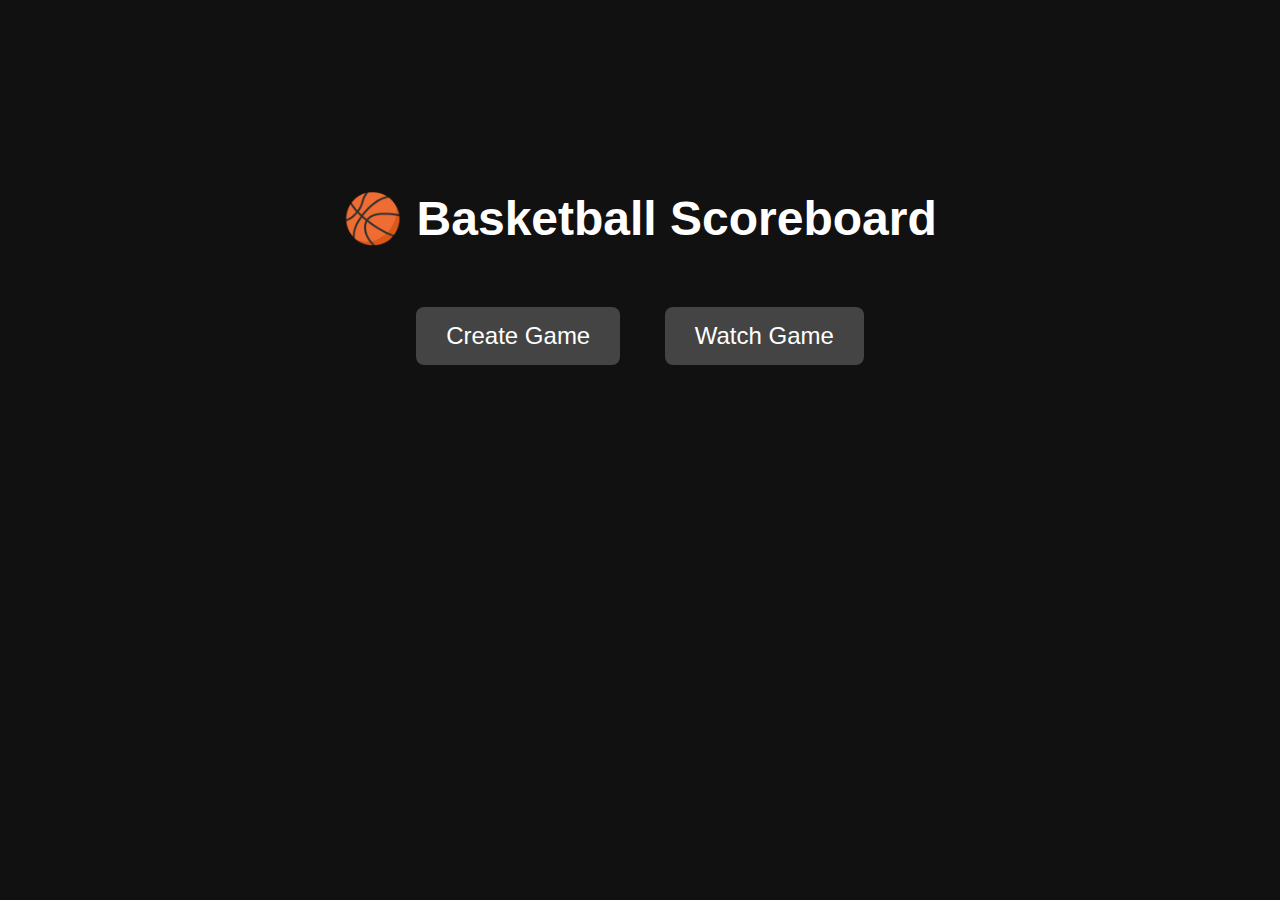
<file: templates/index.html>
<!DOCTYPE html>
<html lang="en">
<head>
    <meta charset="UTF-8">
    <title>Basketball Scoreboard</title>
    <style>
        body {
            background-color: #111;
            color: #fff;
            font-family: Arial, sans-serif;
            text-align: center;
            padding-top: 150px;
        }
        h1 {
            font-size: 3em;
            margin-bottom: 40px;
        }
        a.button {
            display: inline-block;
            font-size: 24px;
            padding: 15px 30px;
            margin: 20px;
            background-color: #444;
            color: white;
            text-decoration: none;
            border-radius: 8px;
            transition: background 0.3s;
        }
        a.button:hover {
            background-color: #666;
        }
    </style>
</head>
<body>

    <h1>🏀 Basketball Scoreboard</h1>

    <a href="/create" class="button">Create Game</a>
    <a href="/watch" class="button">Watch Game</a>

</body>
</html>
</file>
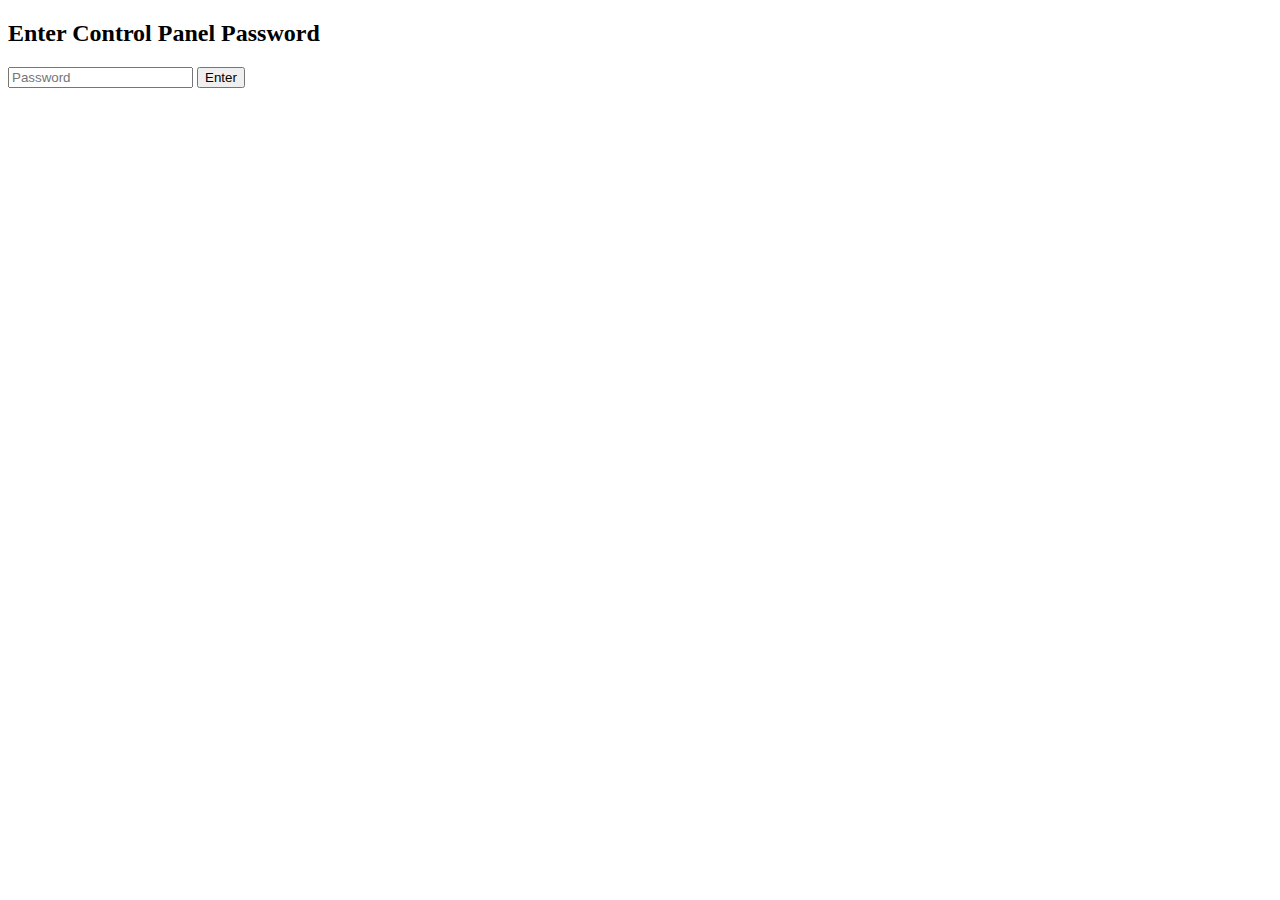
<file: templates/control_login.html>
<!DOCTYPE html>
<html>
<head>
  <title>Login to Control Game</title>
</head>
<body>
  <h2>Enter Control Panel Password</h2>
  <form method="POST">
    <input type="password" name="password" placeholder="Password" required>
    <button type="submit">Enter</button>
  </form>
</body>
</html>
</file>
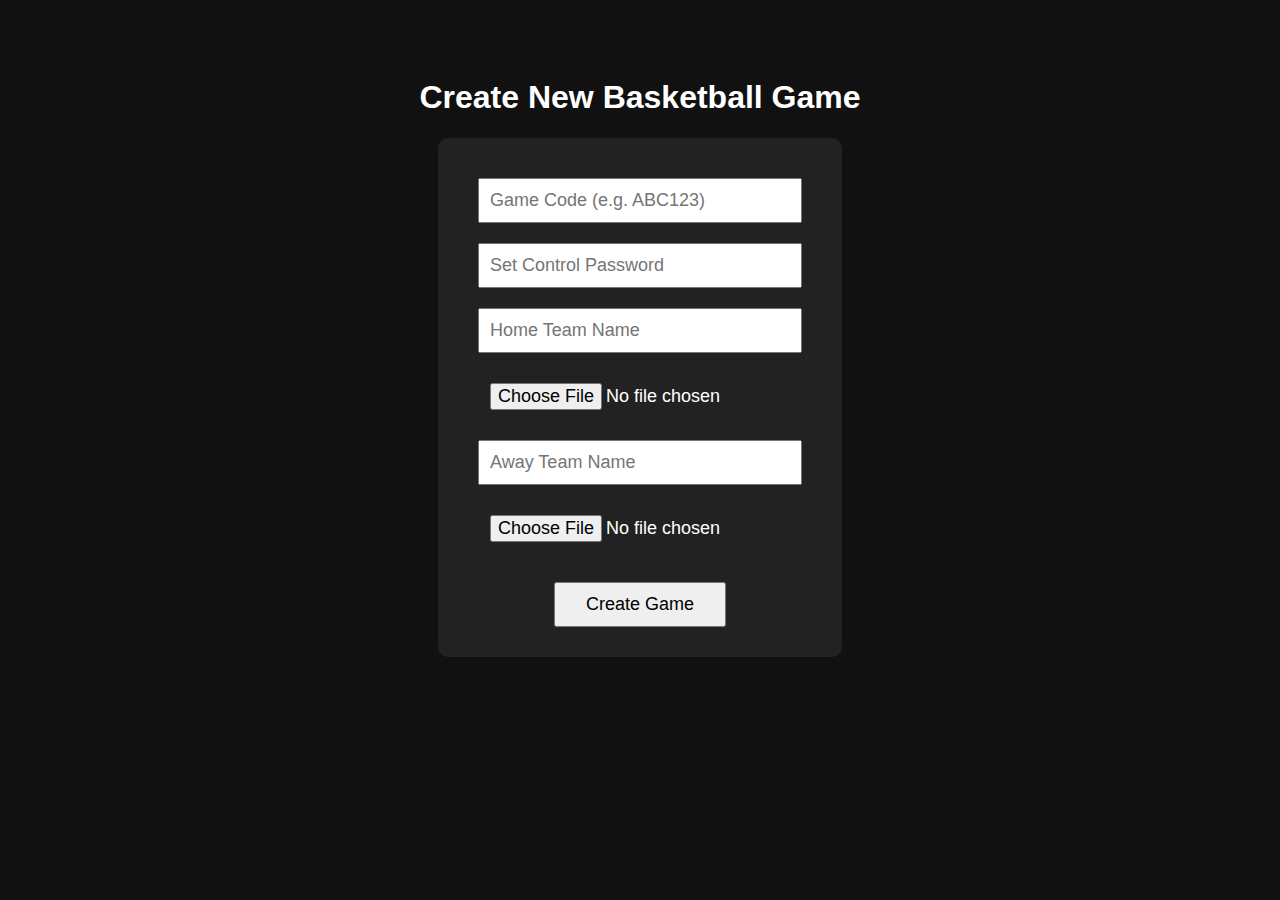
<file: templates/create.html>
<!DOCTYPE html>
<html lang="en">
<head>
    <meta charset="UTF-8">
    <title>Create Game</title>
    <style>
        body {
            background-color: #111;
            color: #fff;
            font-family: Arial, sans-serif;
            text-align: center;
            padding: 50px;
        }
        form {
            background-color: #222;
            padding: 30px;
            border-radius: 10px;
            display: inline-block;
        }
        input[type="text"], input[type="password"], input[type="file"] {
            font-size: 18px;
            padding: 10px;
            margin: 10px;
            width: 300px;
        }
        button {
            font-size: 18px;
            padding: 10px 30px;
            margin-top: 20px;
        }
    </style>
</head>
<body>

    <h1>Create New Basketball Game</h1>
    <form action="/create" method="post" enctype="multipart/form-data">
        <input type="text" name="game_code" placeholder="Game Code (e.g. ABC123)" required><br>
        <input type="password" name="password" placeholder="Set Control Password" required><br>

        <input type="text" name="home_name" placeholder="Home Team Name"><br>
        <input type="file" name="home_logo" accept="image/*"><br>

        <input type="text" name="away_name" placeholder="Away Team Name"><br>
        <input type="file" name="away_logo" accept="image/*"><br>

        <button type="submit">Create Game</button>
    </form>

</body>
</html>
</file>
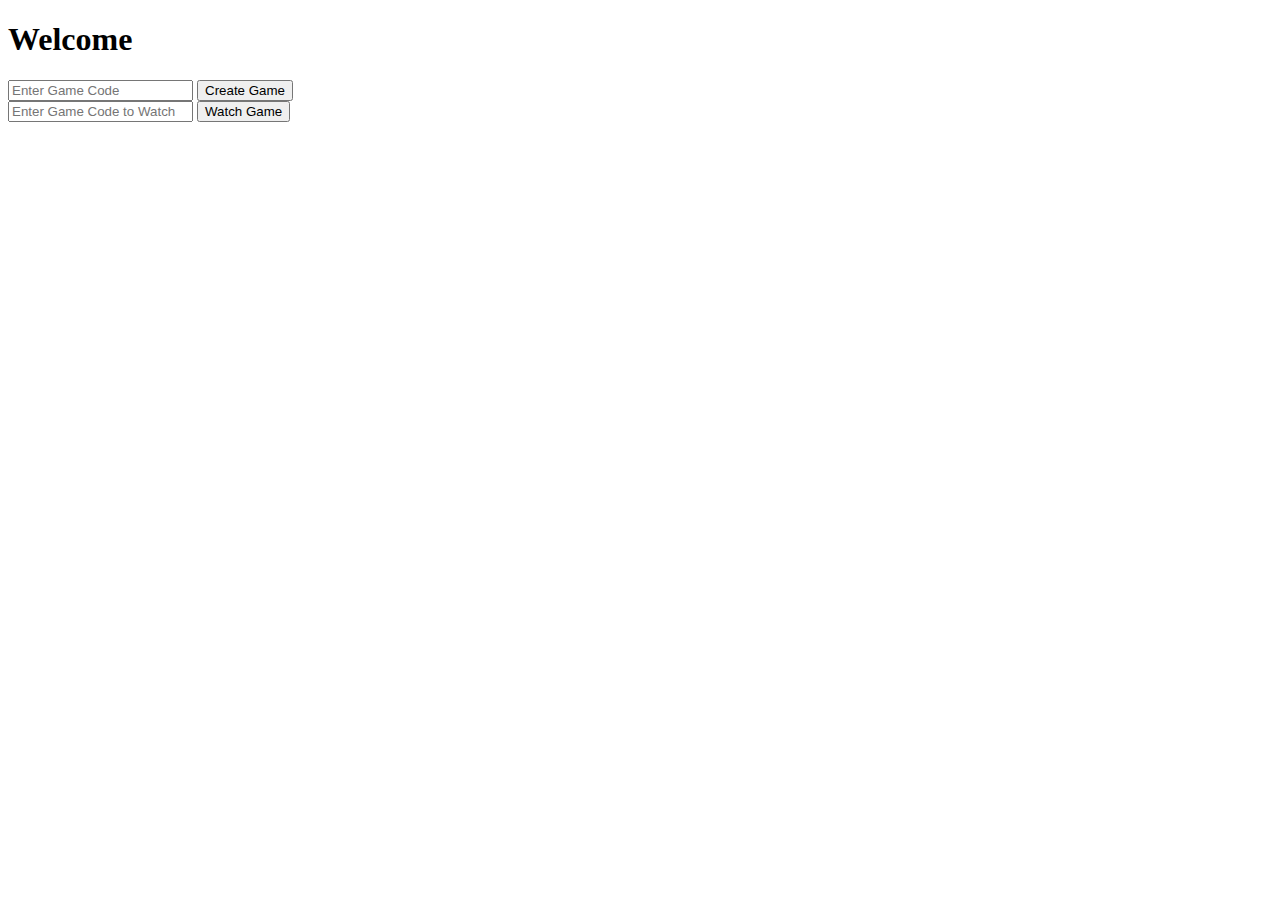
<file: templates/home.html>
<!DOCTYPE html>
<html>
<head><title>Basketball Scoreboard</title></head>
<body>
  <h1>Welcome</h1>
  <form action="/create" method="post">
    <input type="text" name="game_code" placeholder="Enter Game Code">
    <button type="submit">Create Game</button>
  </form>

  <form action="" onsubmit="event.preventDefault(); window.location.href='/display/' + document.getElementById('view_code').value;">
    <input type="text" id="view_code" placeholder="Enter Game Code to Watch">
    <button type="submit">Watch Game</button>
  </form>
</body>
</html>
</file>
